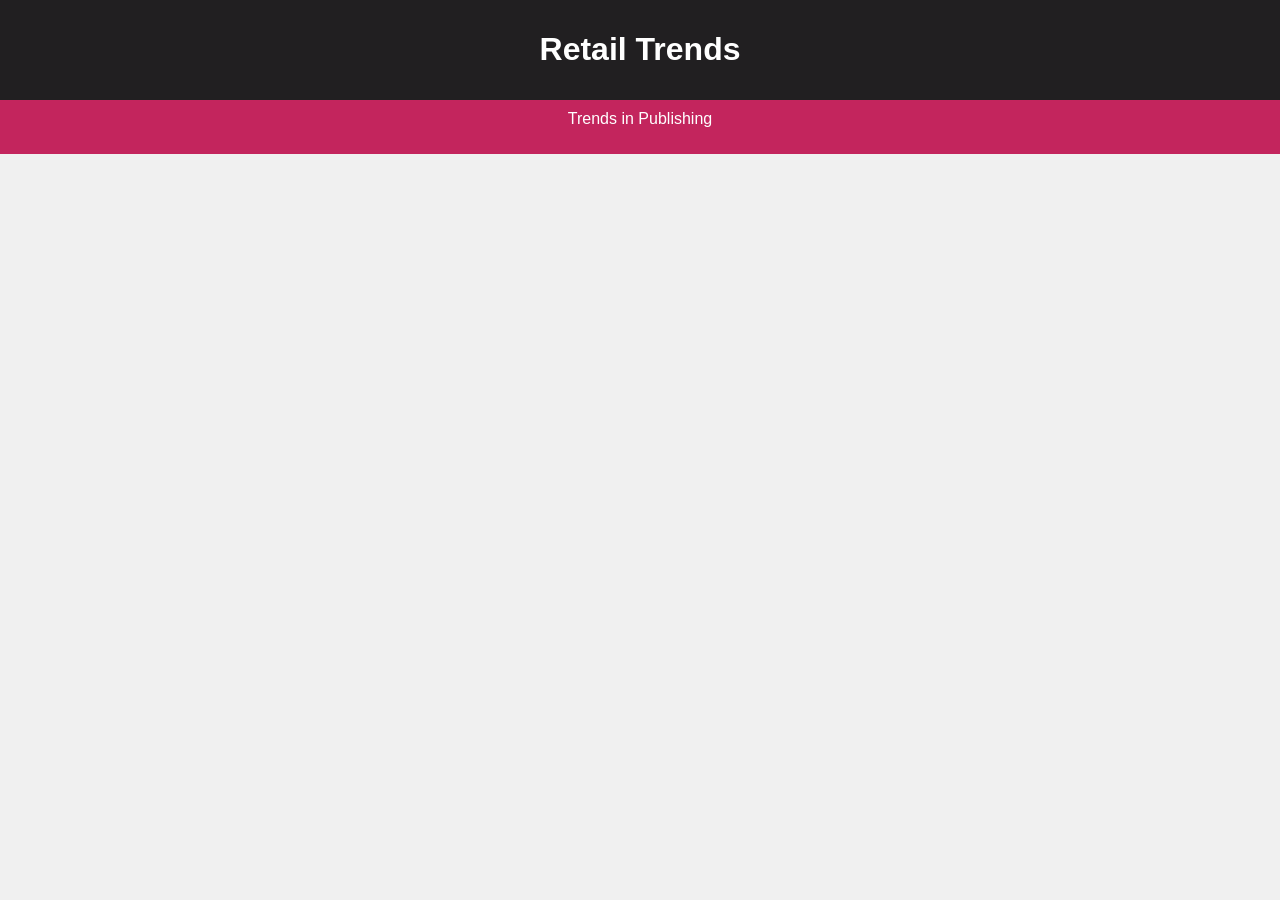
<file: priceplot_index_combined.html>
<!DOCTYPE html>
<html lang="en">

  <head>
    <meta charset="UTF-8">
    <meta name="viewport" content="width=device-width, initial-scale=1.0">

    <title>Average Book Retail Price (Pre-Pandemic vs Pandemic) </title>

    <!-- Highcharts library -->

    <script src="https://code.highcharts.com/highcharts.js"></script>
    <script src="https://code.highcharts.com/modules/exporting.js"></script>
    <script src="data_price(1).js"></script>

    <style>
      /* Add your CSS styles here */
      body {
        font-family: Arial, sans-serif;
        background-color: #f0f0f0;
        margin: 0;
        padding: 0;
      }

      header {
        background-color: #211f21;
        color: #fff;
        padding: 10px;
        text-align: center;
      }

      nav {
        background-color: #c3255d;
        color: #fff;
        text-align: center;
        padding: 10px;
      }

      main {
        padding: 20px;
      }

    </style>

  </head>

  <body>
    <header>
      <h1>Retail Trends</h1>
    </header>
    <nav>Trends in Publishing
      <ul>

      </ul>
    </nav>
    <main>
        <!-- Container for chart -->
        <div id="container" style="min-width: 310px; max-width: 800px; height: 400px; margin: 0 auto;"></div>
    </main>
    <!-- price_plot.js script here -->
    <script src="price_plot.js"></script>

  </body>
</file>
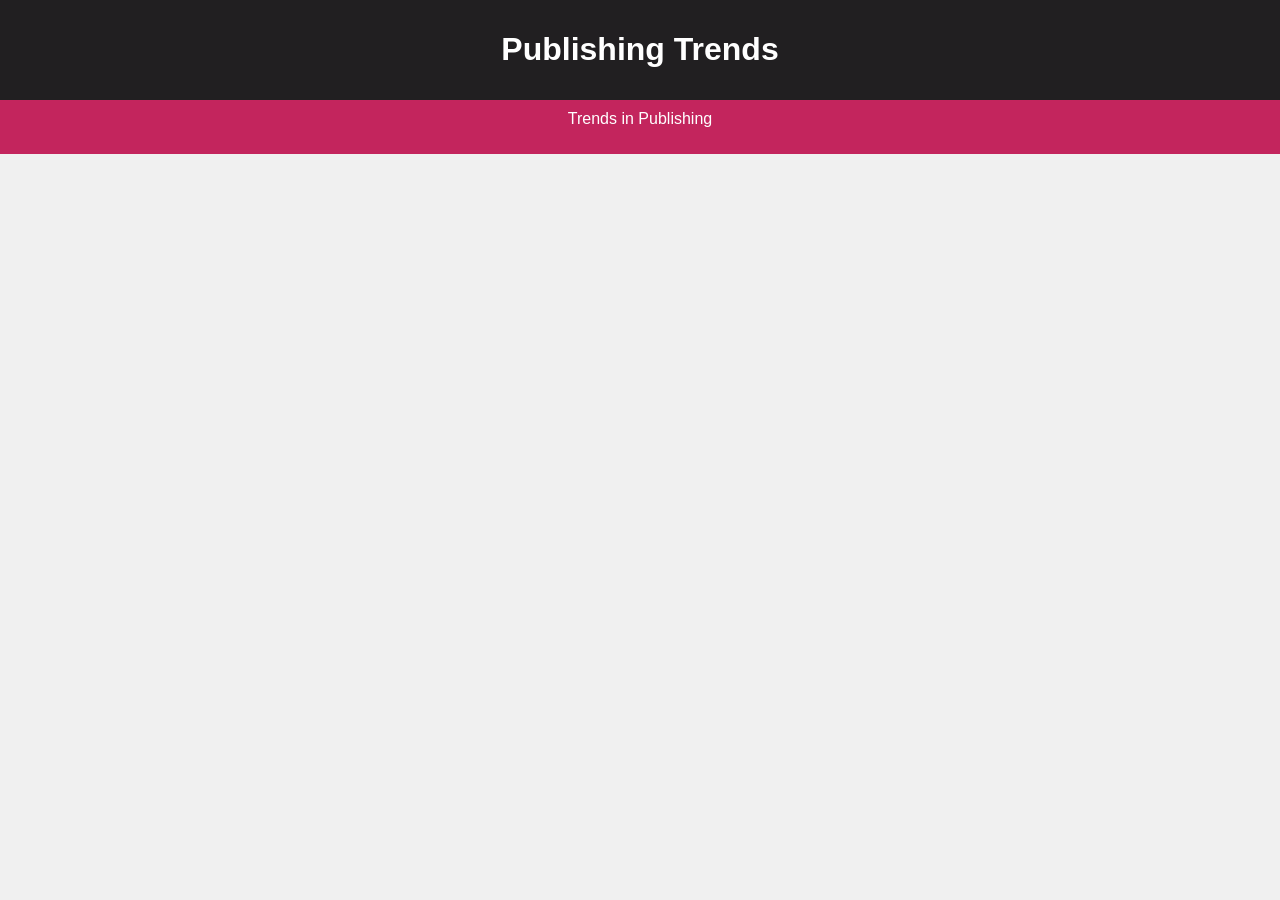
<file: pubplot_index_combined.html>
<!DOCTYPE html>
<html lang="en">

    <head>
        <meta charset="UTF-8">
        <meta name="viewport" content="width=device-width, initial-scale=1.0">

        <title>Published Books (Pre-Pandemic vs Pandemic) </title>
        <script src="https://code.highcharts.com/highcharts.js"></script>
        <script src="https://code.highcharts.com/modules/exporting.js"></script>
        <script src="data_pub(1).js"></script>

        <style>
            /* Add your CSS styles here */
            body {
                font-family: Arial, sans-serif;
                background-color: #f0f0f0;
                margin: 0;
                padding: 0;
            }
            header {
                background-color: #211f21;
                color: #fff;
                padding: 10px;
                text-align: center;
            }
            nav {
                background-color: #c3255d;
                color: #fff;
                text-align: center;
                padding: 10px;
            }
            main {
                padding: 20px;
            }
        </style>
    </head>
<body>
    <header>
        <h1>Publishing Trends</h1>
    </header>
    <nav>Trends in Publishing 
        <ul>

        </ul>
    </nav>
    <main>
        <div id="chart-container"></div>
        <script src="pubplot.js"></script>
    </main>
</body>
</html>
</file>
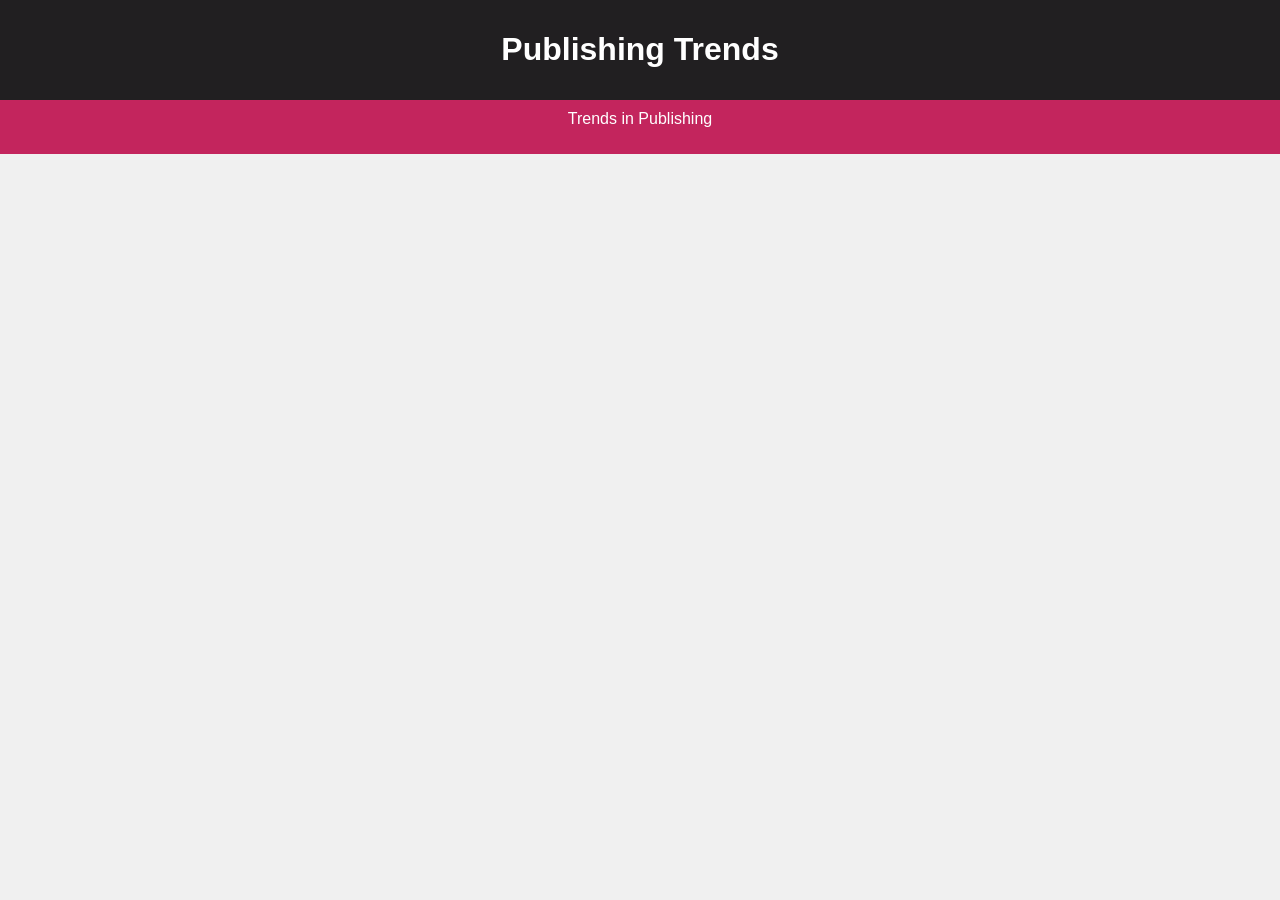
<file: templates/Pub.Html>
<!DOCTYPE html>
<html lang="en">
<head>
    <meta charset="UTF-8">
    <meta name="viewport" content="width=device-width, initial-scale=1.0">
    
    <style>
        /* Add your CSS styles here */
        body {
            font-family: Arial, sans-serif;
            background-color: #f0f0f0;
            margin: 0;
            padding: 0;
        }
        header {
            background-color: #211f21;
            color: #fff;
            padding: 10px;
            text-align: center;
        }
        nav {
            background-color: #c3255d;
            color: #fff;
            text-align: center;
            padding: 10px;
        }
        main {
            padding: 20px;
        }
    </style>
</head>
<body>
    <header>
        <h1>Publishing Trends</h1>
    </header>
    <nav>Trends in Publishing 
        <ul>
            
        </ul>
    </nav>
    <main>
        
    </main>
</body>
</file>
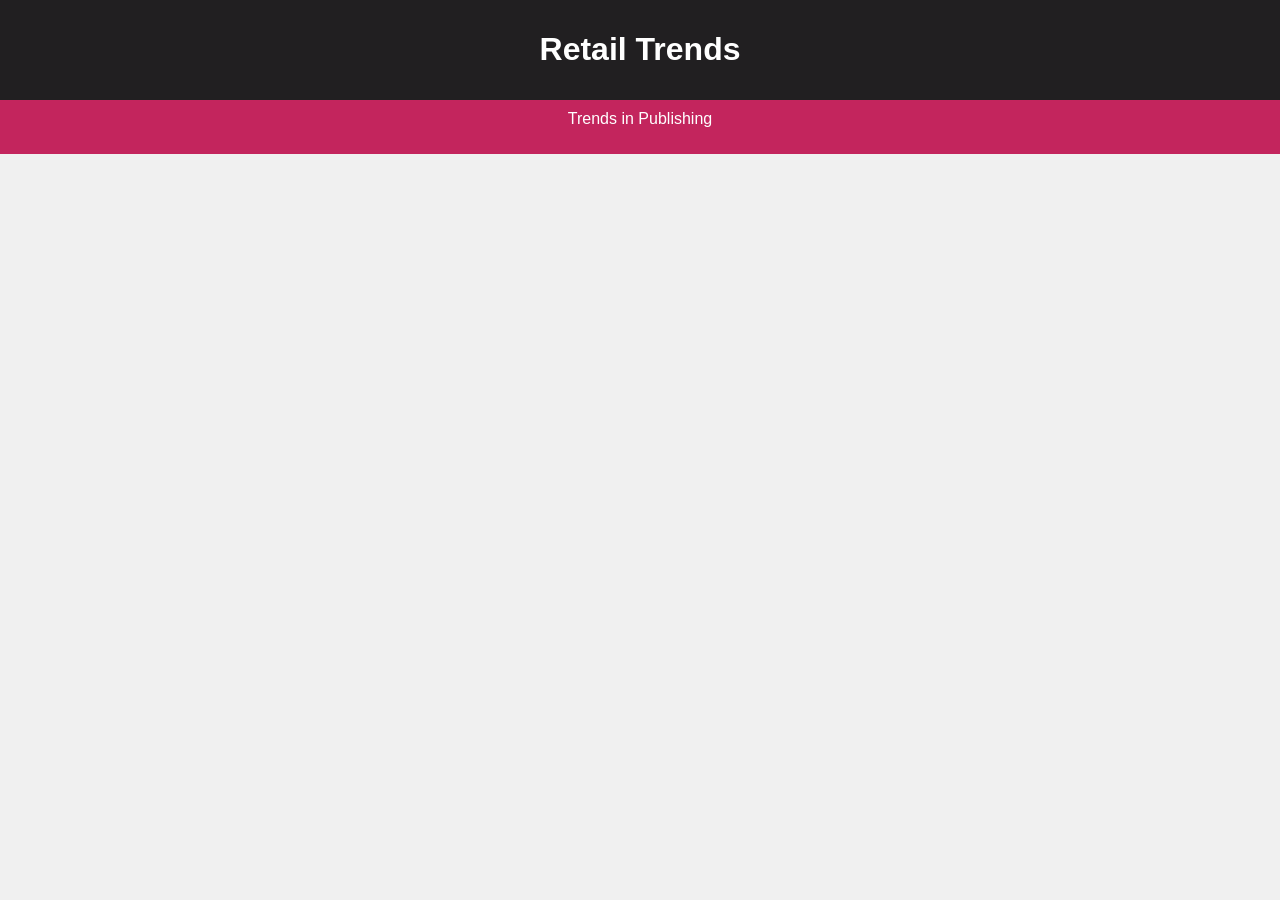
<file: templates/Retail.html>
<!DOCTYPE html>
<html lang="en">
<head>
    <meta charset="UTF-8">
    <meta name="viewport" content="width=device-width, initial-scale=1.0">
    
    <style>
        /* Add your CSS styles here */
        body {
            font-family: Arial, sans-serif;
            background-color: #f0f0f0;
            margin: 0;
            padding: 0;
        }
        header {
            background-color: #211f21;
            color: #fff;
            padding: 10px;
            text-align: center;
        }
        nav {
            background-color: #c3255d;
            color: #fff;
            text-align: center;
            padding: 10px;
        }
        main {
            padding: 20px;
        }
    </style>
</head>
<body>
    <header>
        <h1>Retail Trends</h1>
    </header>
    <nav>Trends in Publishing 
        <ul>
            
        </ul>
    </nav>
    <main>
        
    </main>
</body>
</file>
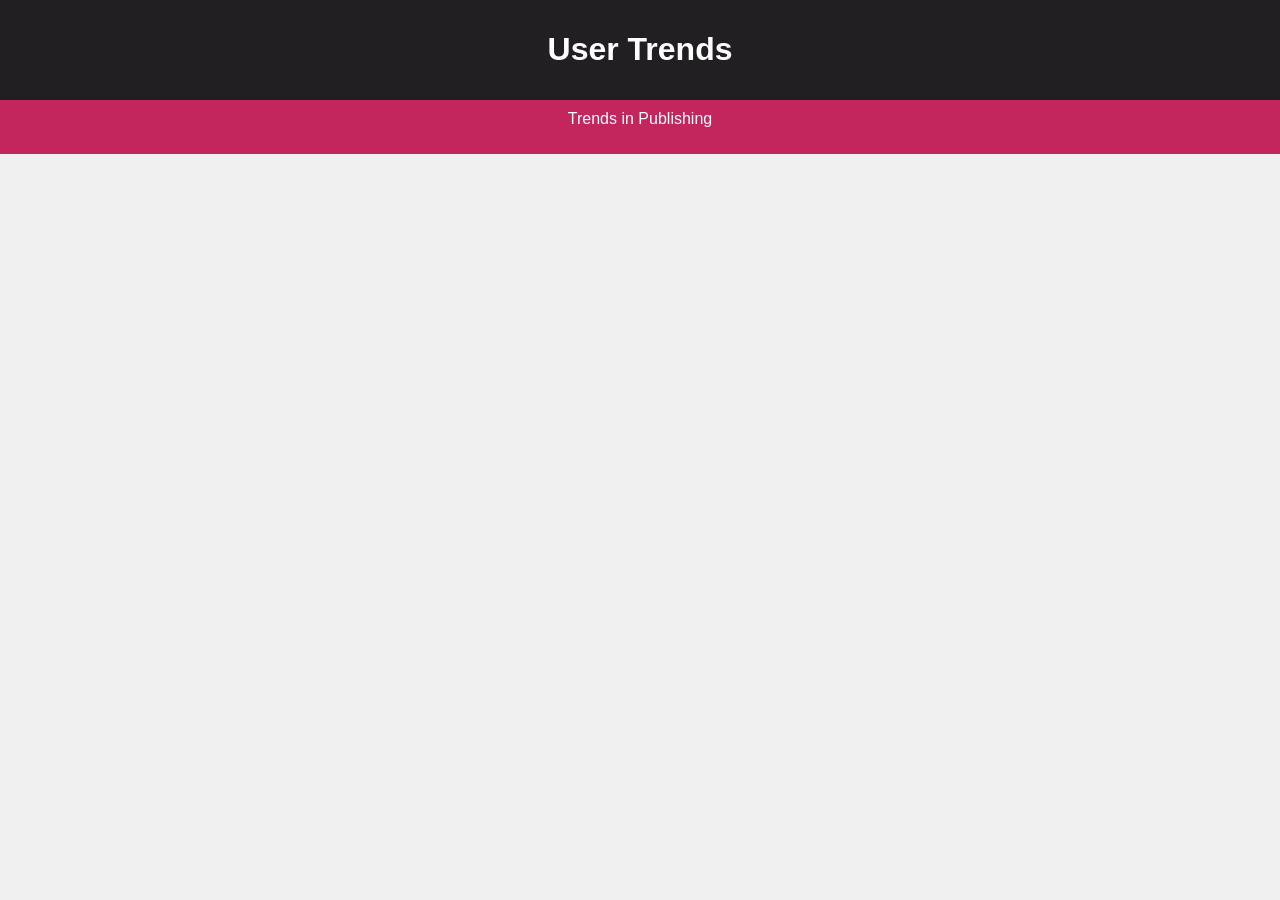
<file: templates/User2.html>
<!DOCTYPE html>
<html lang="en">
<head>
    <meta charset="UTF-8">
    <meta name="viewport" content="width=device-width, initial-scale=1.0">
    
    <style>
        /* Add your CSS styles here */
        body {
            font-family: Arial, sans-serif;
            background-color: #f0f0f0;
            margin: 0;
            padding: 0;
        }
        header {
            background-color: #211f21;
            color: #fff;
            padding: 10px;
            text-align: center;
        }
        nav {
            background-color: #c3255d;
            color: #fff;
            text-align: center;
            padding: 10px;
        }
        main {
            padding: 20px;
        }
    </style>
</head>
<body>
    <header>
        <h1>User Trends</h1>
    </header>
    <nav>Trends in Publishing 
        <ul>
            
        </ul>
    </nav>
    <main>
        
    </main>
</body>
</html>
</file>
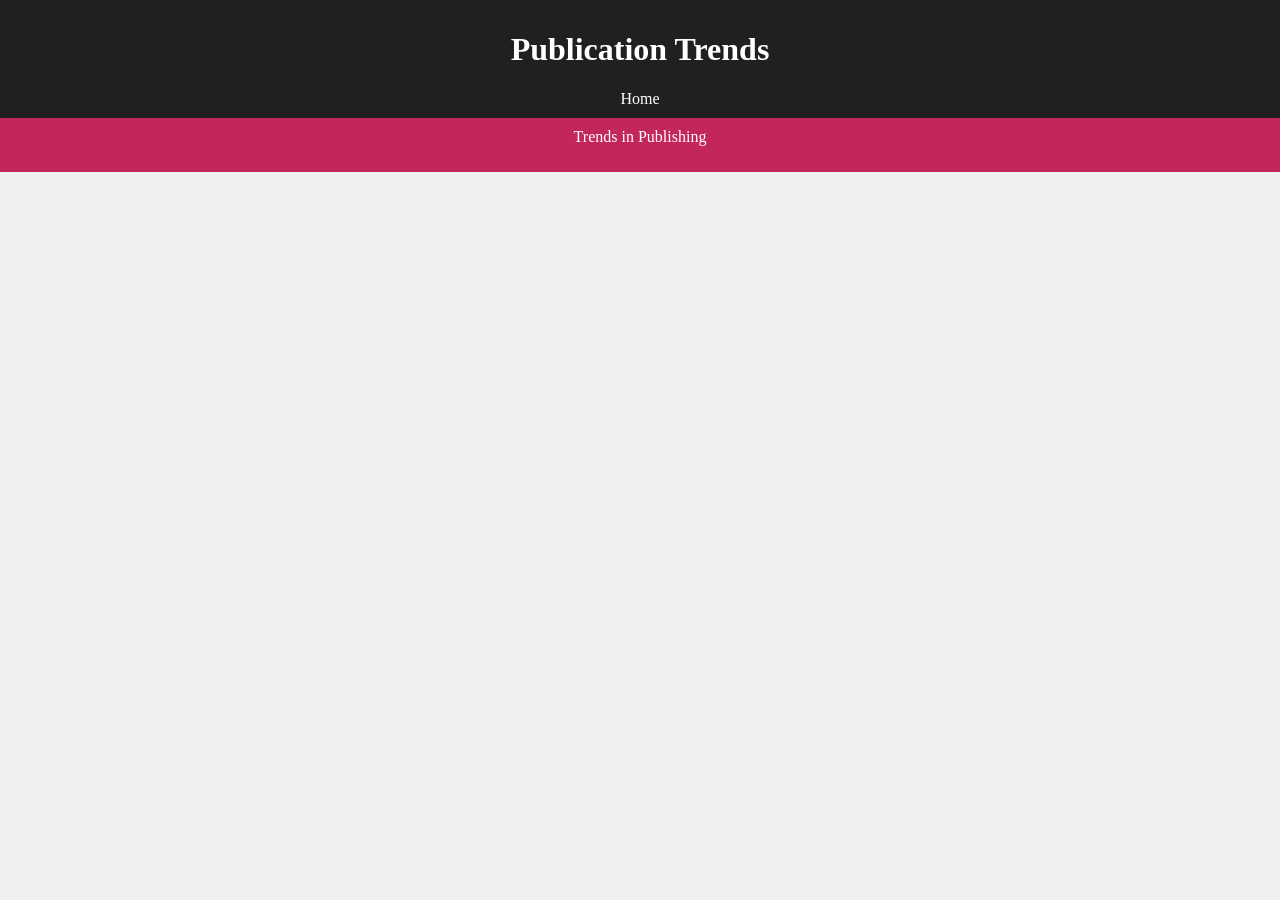
<file: templates/Static/pub.html>
<!DOCTYPE html>
<html lang="en">

  <head>
    <meta charset="UTF-8">
    <meta name="viewport" content="width=device-width, initial-scale=1.0">

    <title>Published Books (Pre-Pandemic vs Pandemic)</title>

    <!-- Highcharts library -->

    <script src="https://code.highcharts.com/highcharts.js"></script>
    <script src="https://code.highcharts.com/modules/exporting.js"></script>
    <script src="data_pub.js"></script>

    <style>
      /* Add your CSS styles here */
      body {
        font-family: Arial, sans-serif;
        background-color: #f0f0f0;
        margin: 0;
        padding: 0;
      }

      header {
        background-color: #211f21;
        color: #fff;
        padding: 10px;
        text-align: center;
      }

      nav {
        background-color: #c3255d;
        color: #fff;
        text-align: center;
        padding: 10px;
      }

      main {
        padding: 20px;
      }

    </style>

  </head>

<!DOCTYPE html>
<html lang="en">

  <head>
    <meta charset="UTF-8">
    <meta name="viewport" content="width=device-width, initial-scale=1.0">

    <title>Published Books (Pre-Pandemic vs Pandemic)</title>

    <!-- Highcharts library -->

    <script src="https://code.highcharts.com/highcharts.js"></script>
    <script src="https://code.highcharts.com/modules/exporting.js"></script>
    <script src="data_pub.js"></script>

    <style>
      /* Add your CSS styles here */
      body {
        font-family: 'Open Sans';
        background-color: #f0f0f0;
        margin: 0;
        padding: 0;
      }

      header {
        background-color: #211f21;
        color: #fff;
        padding: 10px;
        text-align: center;
      }

      nav {
        background-color: #c3255d;
        color: #fff;
        text-align: center;
        padding: 10px;
      }

      main {
        padding: 20px;
      }

    </style>

  </head>

  <body>
    <header>
      <h1>Publication Trends</h1>
      <!-- Add the home button -->
      <a href="index2.html" style="color: white; text-decoration: none;">Home</a>
    </header>
    <nav>Trends in Publishing
      <ul>

      </ul>
    </nav>
    <main>
        <!-- Container for chart -->
        <div id="charts-container" style="min-width: 310px; max-width: 800px; height: 400px; margin: 0 auto;"></div>
    </main>
    <!-- pubplot.js script here -->
    <script src="pubplot.js"></script>
</body>
</file>
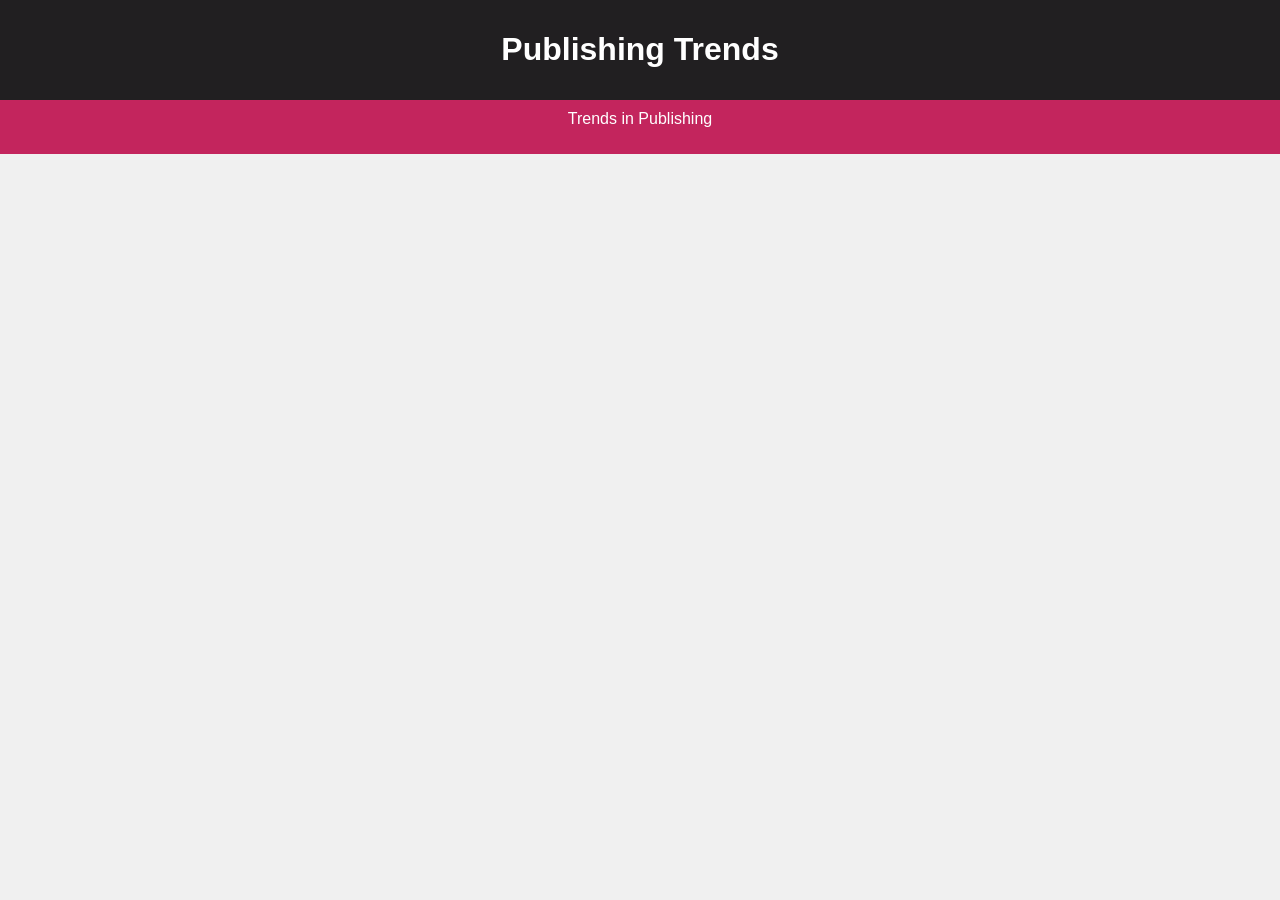
<file: templates/Static/pubog.html>
<!DOCTYPE html>
<html lang="en">

<head>
    <meta charset="UTF-8">
    <meta name="viewport" content="width=device-width, initial-scale=1.0">

    <title>Published Books (Pre-Pandemic vs Pandemic) </title>
    <script src="https://code.highcharts.com/highcharts.js"></script>
    <script src="https://code.highcharts.com/modules/exporting.js"></script>
    <script src="data_pub.js"></script>

    <style>
        /* Add your CSS styles here */
        body {
            font-family: Arial, sans-serif;
            background-color: #f0f0f0;
            margin: 0;
            padding: 0;
        }

        header {
            background-color: #211f21;
            color: #fff;
            padding: 10px;
            text-align: center;
        }

        nav {
            background-color: #c3255d;
            color: #fff;
            text-align: center;
            padding: 10px;
        }

        main {
            padding: 20px;
        }
    </style>
</head>

<body>
    <div>
        <header>
            <h1>Publishing Trends</h1>
        </header>
        <nav>Trends in Publishing
            <ul>

            </ul>
        </nav>
    </div>
    <div class="row">
        <div id="charts-container"></div>
        <script src="pubplot.js"></script>
    </div>

</body>

</html>
</file>
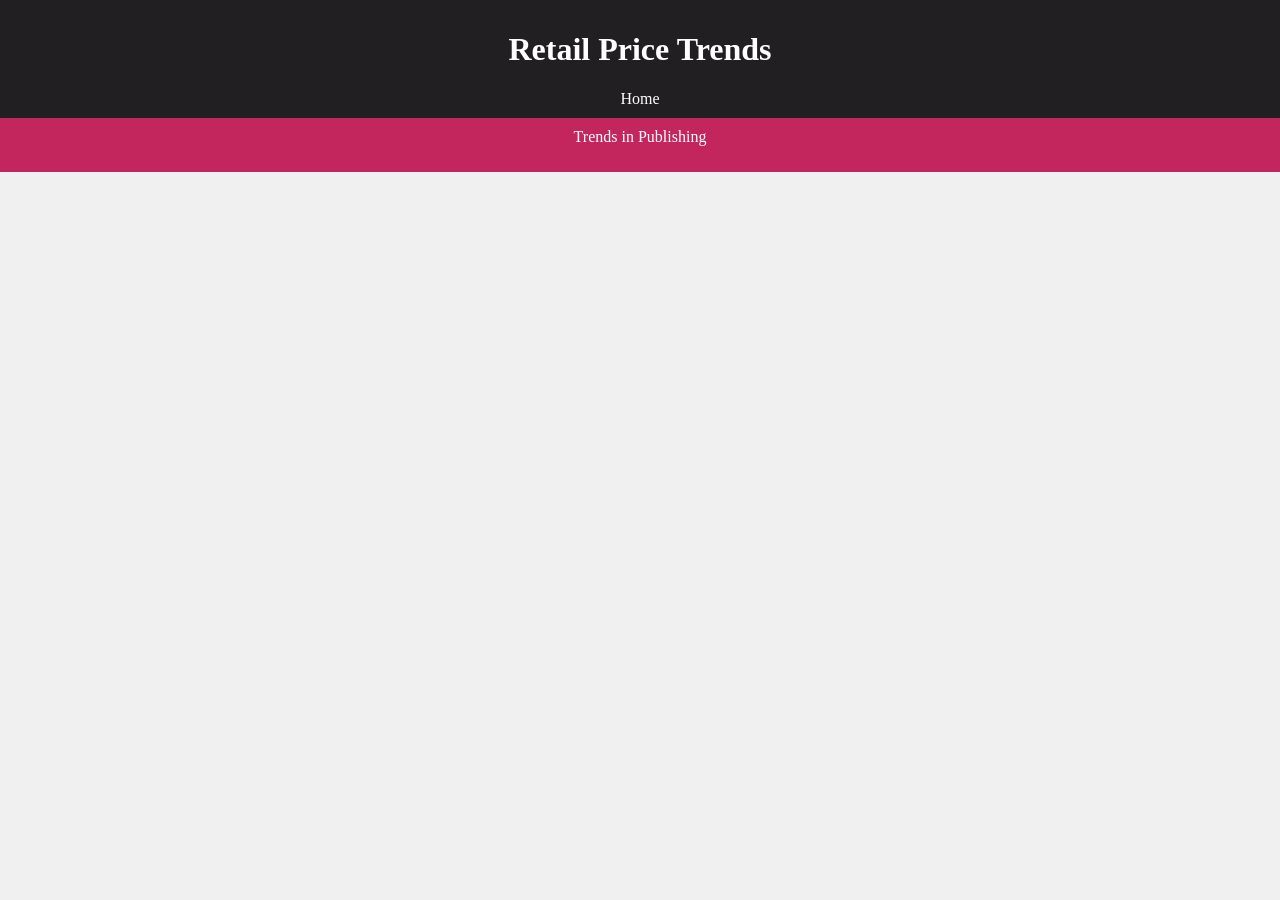
<file: templates/Static/retail.html>
<!DOCTYPE html>
<html lang="en">

  <head>
    <meta charset="UTF-8">
    <meta name="viewport" content="width=device-width, initial-scale=1.0">

    <title>Average Book Retail Price (Pre-Pandemic vs Pandemic) </title>

    <!-- Highcharts library -->

    <script src="https://code.highcharts.com/highcharts.js"></script>
    <script src="https://code.highcharts.com/modules/exporting.js"></script>
    <script src="data_price.js"></script>

    <style>
      /* Add your CSS styles here */
      body {
        font-family: 'Open Sans';
        background-color: #f0f0f0;
        margin: 0;
        padding: 0;
      }

      header {
        background-color: #211f21;
        color: #fff;
        padding: 10px;
        text-align: center;
      }

      nav {
        background-color: #c3255d;
        color: #fff;
        text-align: center;
        padding: 10px;
      }

      main {
        padding: 20px;
      }

    </style>

  </head>

  <body>
    <header>
      <h1>Retail Price Trends</h1>
      
      <a href="index2.html" style="color: white; text-decoration: none;">Home</a>
    </header>
    <nav>Trends in Publishing
      <ul>

      </ul>
    </nav>
    <main>
        
        <div id="container" style="min-width: 310px; max-width: 800px; height: 400px; margin: 0 auto;"></div>
    </main>
    
    <script src="price_plot.js"></script>
</body>
</file>
